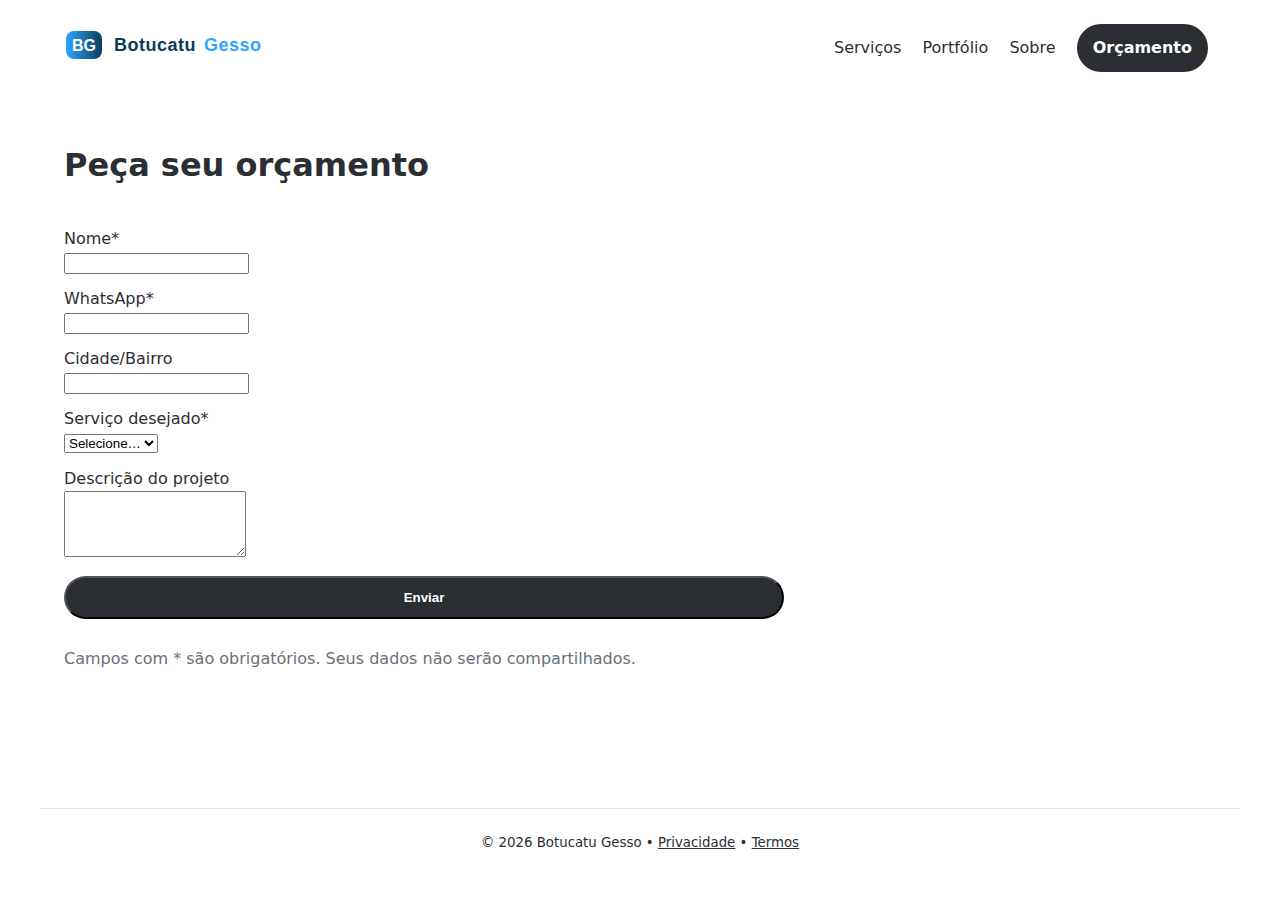
<file: contato.html>
<!doctype html>
<html lang="pt-BR">
<head>
  <meta charset="utf-8"><meta name="viewport" content="width=device-width, initial-scale=1">
  <title>Orçamento — Botucatu Gesso</title>
  <meta name="description" content="Solicite um orçamento de gesso e drywall.">
  <link rel="stylesheet" href="styles.css">
</head>
<body>
  <header class="site-header">
    <a class="brand" href="./"><img src="assets/logo.svg" alt="Logo" width="140" height="32"></a>
    <nav class="nav">
      <a href="servicos.html">Serviços</a>
      <a href="portfolio.html">Portfólio</a>
      <a href="sobre.html">Sobre</a>
      <a class="btn" aria-current="page" href="contato.html">Orçamento</a>
    </nav>
  </header>

  <main class="hero" style="padding-top:24px">
    <h1>Peça seu orçamento</h1>
    <form id="form-orcamento" aria-describedby="form-help" style="display:grid;gap:12px;max-width:720px">
      <label>Nome*<br><input name="nome" required></label>
      <label>WhatsApp*<br><input name="whats" required inputmode="tel" pattern="^[0-9()+\-.\s]{8,}$"></label>
      <label>Cidade/Bairro<br><input name="cidade"></label>
      <label>Serviço desejado*<br>
        <select name="servico" required>
          <option value="">Selecione…</option>
          <option>Forro</option><option>Divisória</option><option>Sanca</option><option>Painel 3D</option><option>Outro</option>
        </select>
      </label>
      <label>Descrição do projeto<br><textarea name="descricao" rows="4"></textarea></label>

      <!-- Honeypot -->
      <input type="text" name="website" style="position:absolute;left:-9999px" tabindex="-1" autocomplete="off">
      <button class="btn" type="submit">Enviar</button>
      <p id="form-help" class="muted">Campos com * são obrigatórios. Seus dados não serão compartilhados.</p>
      <p id="status" role="status" aria-live="polite"></p>
    </form>
  </main>

  <footer class="site-footer">
    <small>© <span id="y"></span> Botucatu Gesso • <a href="privacidade.html">Privacidade</a> • <a href="termos.html">Termos</a></small>
  </footer>

  <script src="js/app.js"></script>
  <!-- Fase 6: substituiremos por app-firebase.js que salva no Firestore -->
  <script>
    document.getElementById('y').textContent = new Date().getFullYear();
  </script>
</body>
</html>
</file>
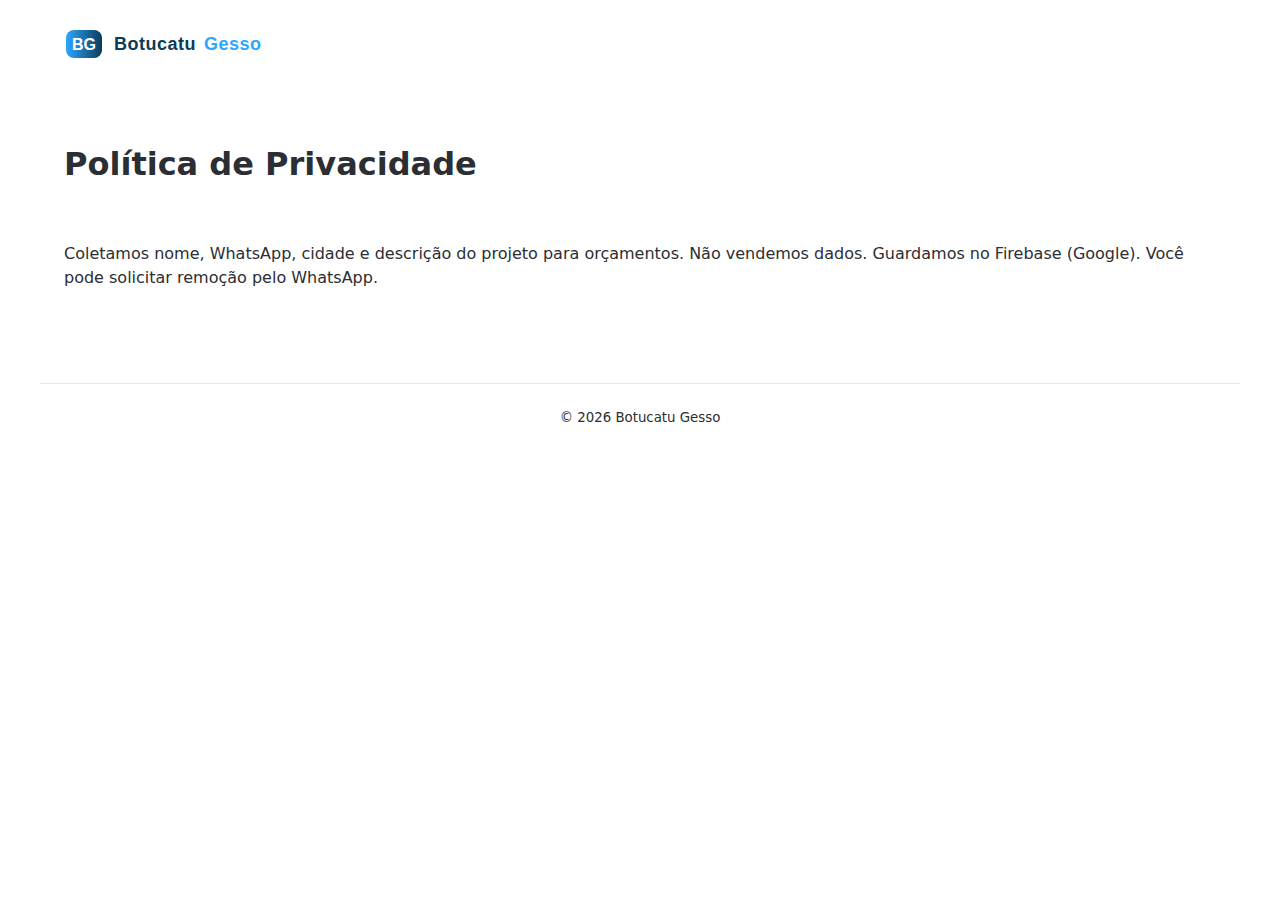
<file: privacidade.html>
<!doctype html><html lang="pt-BR"><head>
<meta charset="utf-8"><meta name="viewport" content="width=device-width, initial-scale=1">
<title>Política de Privacidade — Botucatu Gesso</title><link rel="stylesheet" href="styles.css"></head><body>
<header class="site-header"><a class="brand" href="./"><img src="assets/logo.svg" alt="Logo" width="140" height="32"></a></header>
<main class="hero" style="padding-top:24px">
<h1>Política de Privacidade</h1>
<p>Coletamos nome, WhatsApp, cidade e descrição do projeto para orçamentos. Não vendemos dados. Guardamos no Firebase (Google). Você pode solicitar remoção pelo WhatsApp.</p>
</main>
<footer class="site-footer"><small>© <span id="y"></span> Botucatu Gesso</small></footer>
<script>document.getElementById('y').textContent = new Date().getFullYear();</script>
</body></html>
</file>
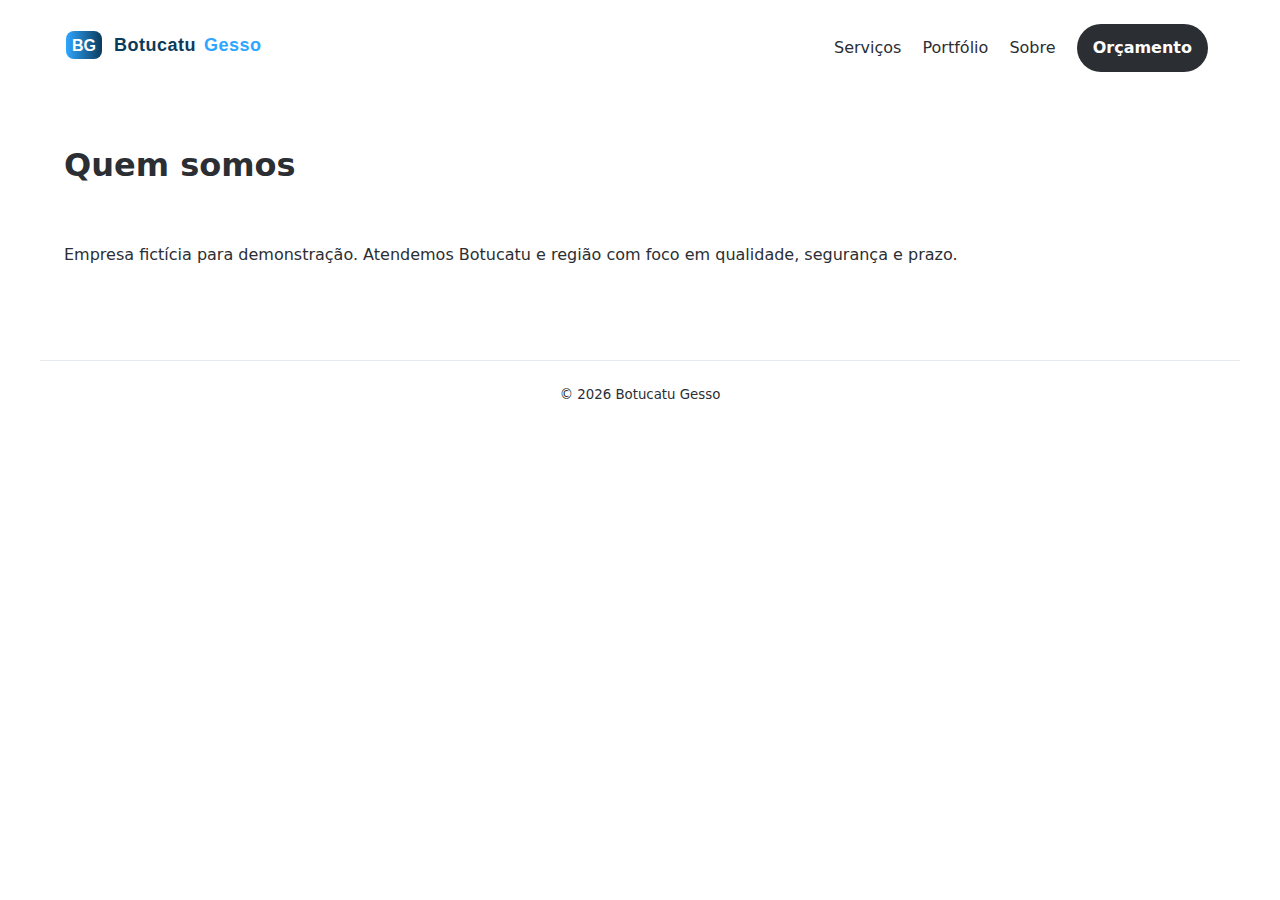
<file: sobre.html>
<!doctype html><html lang="pt-BR"><head>
<meta charset="utf-8"><meta name="viewport" content="width=device-width, initial-scale=1">
<title>Sobre — Botucatu Gesso</title><link rel="stylesheet" href="styles.css">
</head><body>
<header class="site-header">
  <a class="brand" href="./"><img src="assets/logo.svg" alt="Logo" width="140" height="32"></a>
  <nav class="nav">
    <a href="servicos.html">Serviços</a>
    <a href="portfolio.html">Portfólio</a>
    <a aria-current="page" href="sobre.html">Sobre</a>
    <a class="btn" href="contato.html">Orçamento</a>
  </nav>
</header>
<main class="hero" style="padding-top:24px">
  <h1>Quem somos</h1>
  <p>Empresa fictícia para demonstração. Atendemos Botucatu e região com foco em qualidade, segurança e prazo.</p>
</main>
<footer class="site-footer"><small>© <span id="y"></span> Botucatu Gesso</small></footer>
<script>document.getElementById('y').textContent = new Date().getFullYear();</script>
</body></html>
</file>
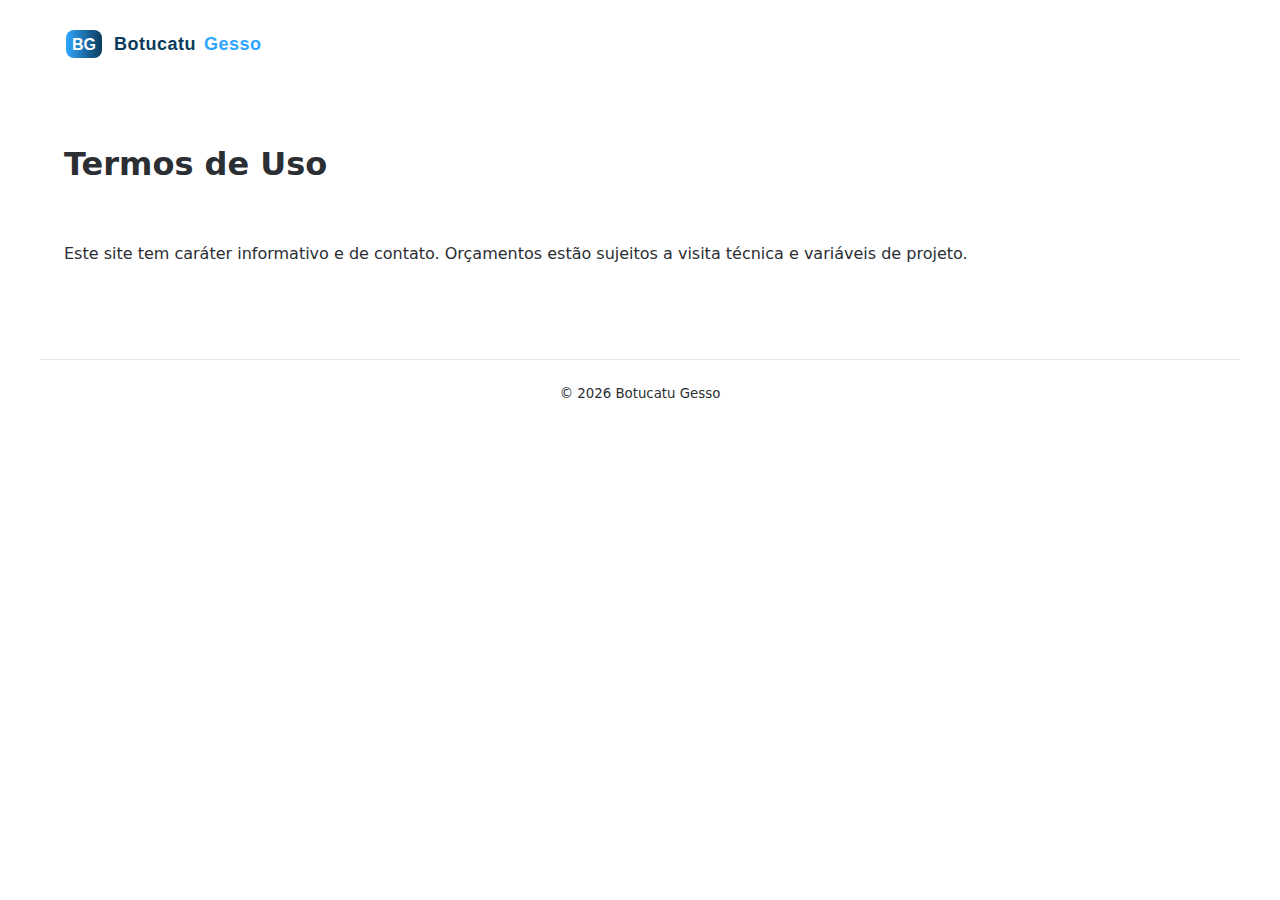
<file: termos.html>
<!doctype html><html lang="pt-BR"><head>
<meta charset="utf-8"><meta name="viewport" content="width=device-width, initial-scale=1">
<title>Termos de Uso — Botucatu Gesso</title><link rel="stylesheet" href="styles.css"></head><body>
<header class="site-header"><a class="brand" href="./"><img src="assets/logo.svg" alt="Logo" width="140" height="32"></a></header>
<main class="hero" style="padding-top:24px">
<h1>Termos de Uso</h1>
<p>Este site tem caráter informativo e de contato. Orçamentos estão sujeitos a visita técnica e variáveis de projeto.</p>
</main>
<footer class="site-footer"><small>© <span id="y"></span> Botucatu Gesso</small></footer>
<script>document.getElementById('y').textContent = new Date().getFullYear();</script>
</body></html>
</file>
<file: styles.css>
:root{
  --bg:#FFFFFF;
  --text:#2B2E33;        /* grafite principal */
  --muted:#6A6F78;       /* cinza secundário */
  --brand:#2B2E33;       /* cor de marca (escura, como a placa) */
  --brand-2:#25D366;     /* destaque WhatsApp */
  --surface:#F0F2F5;     /* cards/áreas */
  --radius:16px; --space:clamp(16px,2vw,24px); --max:1200px;
  --focus:2px solid #25D366;
}
*{box-sizing:border-box}
html,body{margin:0;padding:0;background:var(--bg);color:var(--text);
  font-family:system-ui,-apple-system,Segoe UI,Roboto,Inter,Arial,sans-serif;line-height:1.5}
img{max-width:100%;height:auto}
a{color:var(--brand)} a:focus{outline:var(--focus);outline-offset:2px}
.btn,.btn-outline{display:inline-block;padding:.75rem 1rem;border-radius:999px;text-decoration:none;font-weight:700}
.btn{background:var(--brand);color:#fff}
.btn:hover{opacity:.9}
.btn-outline{border:2px solid var(--brand);color:var(--brand);background:#fff}
.btn-whatsapp{background:var(--brand-2);color:#fff}
.site-header,.site-footer{max-width:var(--max);margin:auto;padding:var(--space);display:flex;align-items:center;gap:16px}
.site-header{justify-content:space-between}
.brand img{height:40px;width:auto}
.nav a{margin-inline:.5rem;text-decoration:none}
.hero{max-width:var(--max);margin:auto;padding:clamp(24px,6vw,80px) var(--space);display:grid;gap:16px}
.features{max-width:var(--max);margin:auto;padding:var(--space);display:grid;gap:16px;grid-template-columns:repeat(auto-fit,minmax(240px,1fr))}
.features article{background:var(--surface);padding:16px;border-radius:var(--radius)}
.site-footer{justify-content:center;border-top:1px solid #e5eaf0}
.muted{color:var(--muted)}
@media (prefers-reduced-motion:no-preference){
  .btn,.btn-outline{transition:opacity .2s ease}
}
</file>
